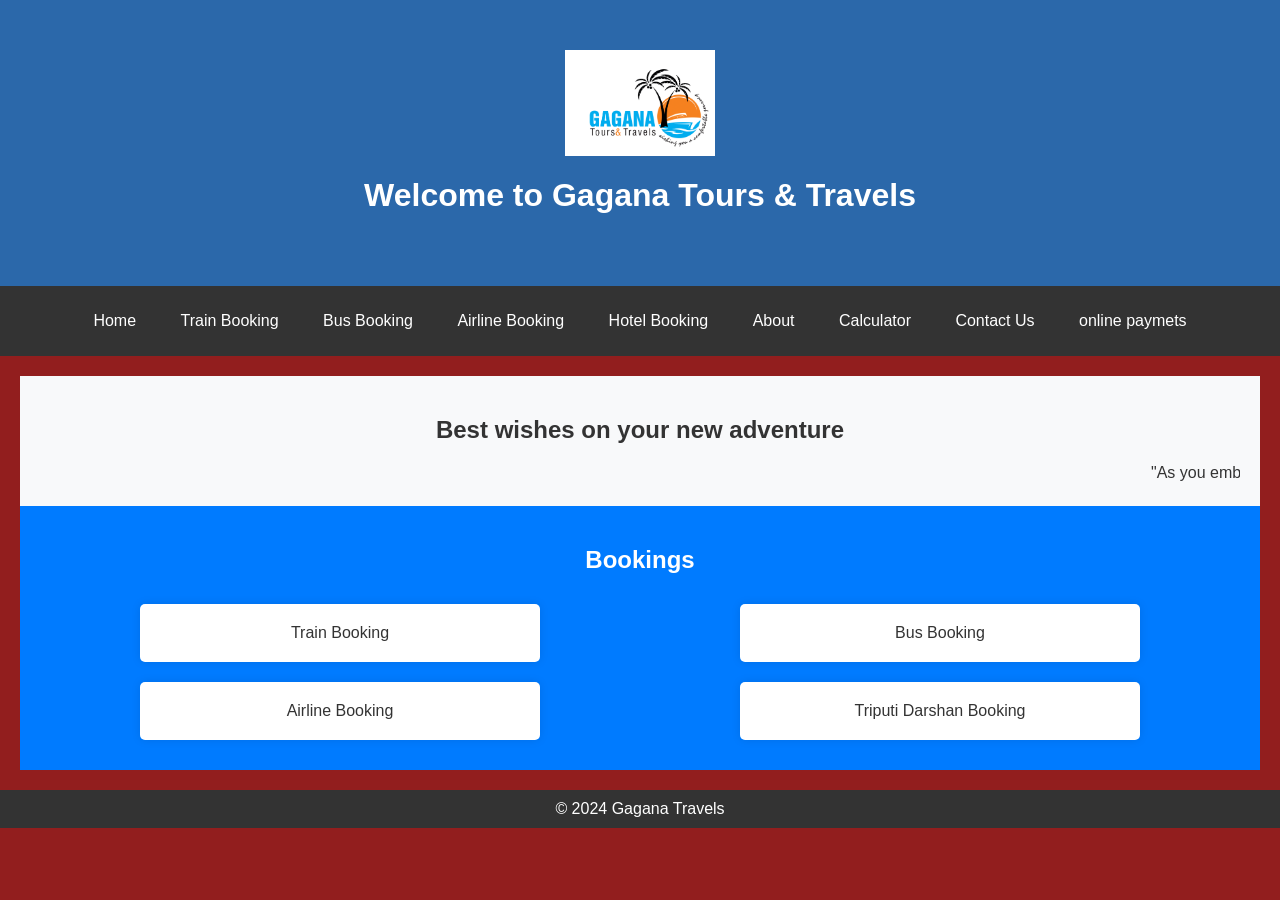
<file: index.html>
<!DOCTYPE html>
<html lang="en">
<head>
    <meta charset="UTF-8">
    <meta name="viewport" content="width=device-width, initial-scale=1.0">
    <title>Gagana Travels</title>
    <link rel="stylesheet" href="gk.css">
    <style>
        /* Your existing styles go here */

        /* Additional styles for the extended structure */
        .latest-news-section {
            background-color: #f8f9fa;
            padding: 20px;
            text-align: center;
            color: #333;
        }

        .bookings-section {
            background-color: #007bff;
            color: #fff;
            padding: 20px;
            text-align: center;
        }

        .booking-options {
            display: flex;
            justify-content: space-around;
            flex-wrap: wrap;
        }

        .booking-option {
            width: 30%;
            margin: 10px;
            padding: 20px;
            background-color: #fff;
            border-radius: 5px;
            box-shadow: 0 0 10px rgba(0, 0, 0, 0.1);
            text-align: center;
            color: #333;
            text-decoration: none;
        }

        .booking-option:hover {
            background-color: #007bff;
            color: #fff;
        }

        .logo {
            display: block;
            margin: 0 auto;
            max-width: 150px; /* Adjust the size as needed */
        }
        nav ul li a {
            color: #fff; /* Default color */
            text-decoration: none; /* Remove underline */
            transition: color 0.3s; /* Smooth transition effect */
        }
    
        nav ul li a:hover {
            color: #ffcc00; /* Color when hovered, adjust as needed */
        }
    
        nav ul li a:visited {
            color: #3366cc; /* Color for visited links, adjust as needed */
        }
    </style>
</head>
<body>
    <header>
        <img src="images/GTT Logo.jpg" alt="Gagana Travels Logo" class="logo">
        <h1>Welcome to Gagana Tours & Travels</h1>
    </header>
    <nav>
        <ul>
            <li><a href="home.html">Home</a></li>
            <li><a href="https://www.irctc.co.in/nget/train-search" target="_blank">Train Booking</a></li>
            <li><a href="https://www.ksrtc.in/oprs-web/" target="_blank">Bus Booking</a></li>
            <li><a href="https://in.via.com/" target="_blank">Airline Booking</a></li>
            <li><a href="https://www.booking.com/index.en-gb.html?aid=2336990;label=en-in-booking-desktop-FNUJyR1iYZtYeFdNgHudMQS652804038422:pl:ta:p1:p2:ac:ap:neg:fi:tikwd-17218370:lp1007768:li:dec:dm;ws=&gad_source=1&gclid=CjwKCAiAqY6tBhAtEiwAHeRopWn4dE1u8VSdkI65D4a6REskc9qRyM4g9uUFacXvmp2OJN9SBXem4BoCXKsQAvD_BwE" target="_blank">Hotel Booking</a></li>
            <li><a href="about.html">About</a></li>
            <li><a href="calculator.html" target="_blank">Calculator</a></li>
            <li><a href="contact.html">Contact Us</a></li>
            <li><a href="https://www.onlinesbi.sbi/">online paymets</a>
        </ul>
    </nav>
    <main>
        <section class="latest-news-section">
            <h2>Best wishes on your new adventure</h2>
            <marquee behavior="scroll" scrolldelay="100" direction="left" onmouseover="this.stop();" onmouseout="this.start();">
                <!-- News content goes here -->
                "As you embark on this journey, may your path be clear, your travels be safe, and your experiences be extraordinary."
            </marquee>
        </section>
        <section class="bookings-section">
            <h2>Bookings</h2>
            <div class="booking-options">
                <a href="https://www.irctc.co.in/nget/train-search" class="booking-option" target="_blank">Train Booking</a>
                <a href="https://www.ksrtc.in/oprs-web/" class="booking-option" target="_blank">Bus Booking</a>
                <a href="https://in.via.com/" class="booking-option" target="_blank">Airline Booking</a>
                <a href="https://www.tirumala.org/SpecialEntryDarshan.aspx" class="booking-option" target="_blank">Triputi Darshan Booking</a>
            </div>
        </section>
        <!-- Add your content for airline and hotel bookings here -->
    </main>
    <footer>
        &copy; 2024 Gagana Travels
    </footer>
</body>
</html>
</file>
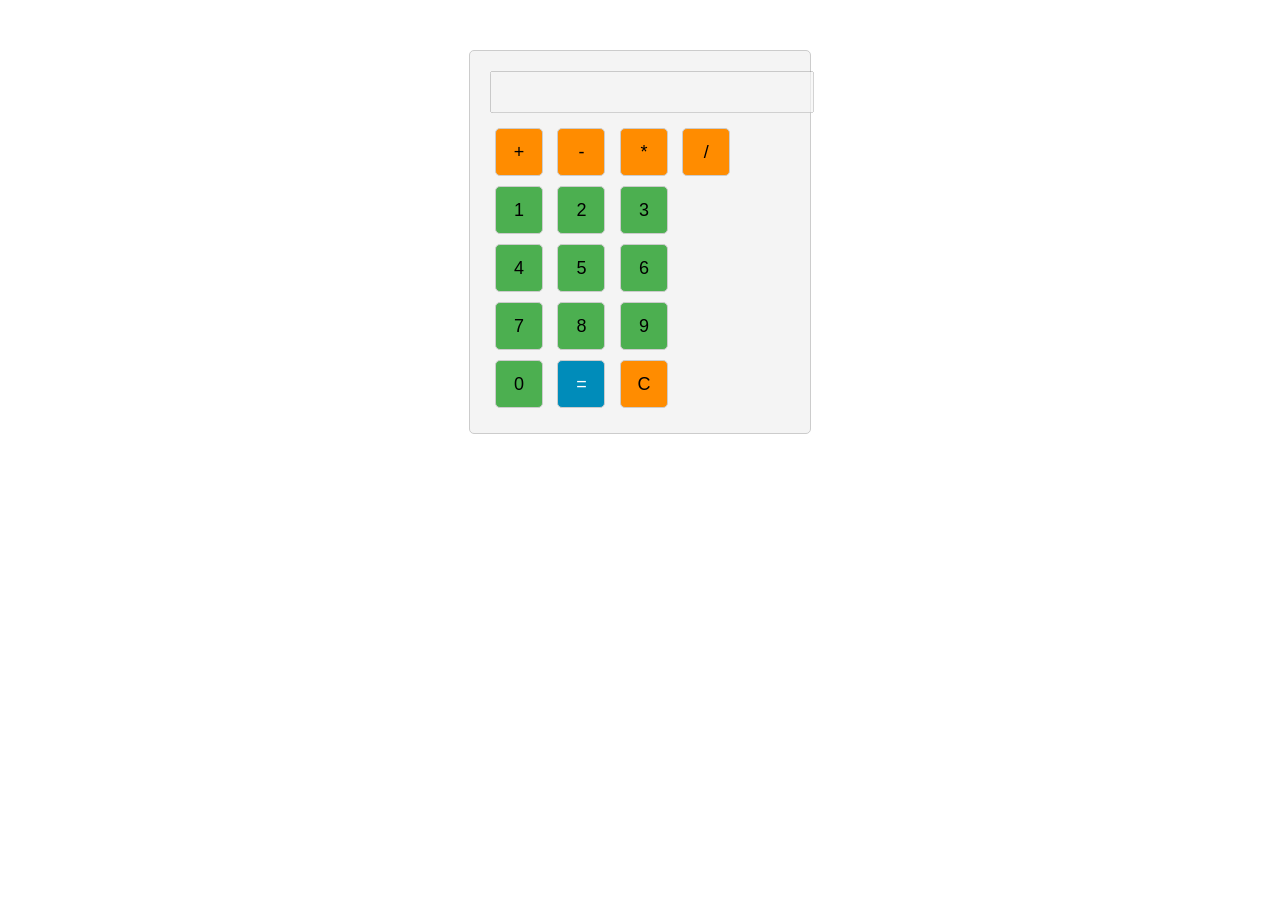
<file: calculator.html>
<!DOCTYPE html>
<html lang="en">
<head>
    <meta charset="UTF-8">
    <meta name="viewport" content="width=device-width, initial-scale=1.0">
    <title>Calculator</title>
    <style>
        body {
            font-family: Arial, sans-serif;
        }

        #calculator {
            width: 300px;
            margin: 50px auto;
            padding: 20px;
            border: 1px solid #ccc;
            border-radius: 5px;
            background-color: #f4f4f4;
        }

        input[type="text"] {
            width: 100%;
            margin-bottom: 10px;
            padding: 10px;
            font-size: 16px;
        }

        input[type="button"] {
            width: 48px;
            height: 48px;
            margin: 5px;
            font-size: 18px;
            border: 1px solid #ccc;
            border-radius: 5px;
            cursor: pointer;
        }

        .operator {
            background-color: #ff8c00; /* Orange background for operators */
        }

        .number {
            background-color: #4caf50; /* Green background for numbers */
        }

        .equals {
            background-color: #008CBA; /* Blue background for equals sign */
            color: #fff;
        }
    </style>
</head>
<body>
    <div id="calculator">
        <input type="text" id="display" disabled>
        <br>
        <input type="button" class="operator" value="+" onclick="addToDisplay('+')">
        <input type="button" class="operator" value="-" onclick="addToDisplay('-')">
        <input type="button" class="operator" value="*" onclick="addToDisplay('*')">
        <input type="button" class="operator" value="/" onclick="addToDisplay('/')">
        <br>
        <input type="button" class="number" value="1" onclick="addToDisplay('1')">
        <input type="button" class="number" value="2" onclick="addToDisplay('2')">
        <input type="button" class="number" value="3" onclick="addToDisplay('3')">
        <br>
        <input type="button" class="number" value="4" onclick="addToDisplay('4')">
        <input type="button" class="number" value="5" onclick="addToDisplay('5')">
        <input type="button" class="number" value="6" onclick="addToDisplay('6')">
        <br>
        <input type="button" class="number" value="7" onclick="addToDisplay('7')">
        <input type="button" class="number" value="8" onclick="addToDisplay('8')">
        <input type="button" class="number" value="9" onclick="addToDisplay('9')">
        <br>
        <input type="button" class="number" value="0" onclick="addToDisplay('0')">
        <input type="button" class="equals" value="=" onclick="calculate()">
        <input type="button" class="operator" value="C" onclick="clearDisplay()">
    </div>

    <script>
        function addToDisplay(value) {
            document.getElementById('display').value += value;
        }

        function calculate() {
            try {
                document.getElementById('display').value = eval(document.getElementById('display').value);
            } catch (error) {
                document.getElementById('display').value = 'Error';
            }
        }

        function clearDisplay() {
            document.getElementById('display').value = '';
        }
    </script>
</body>
</html>
</file>
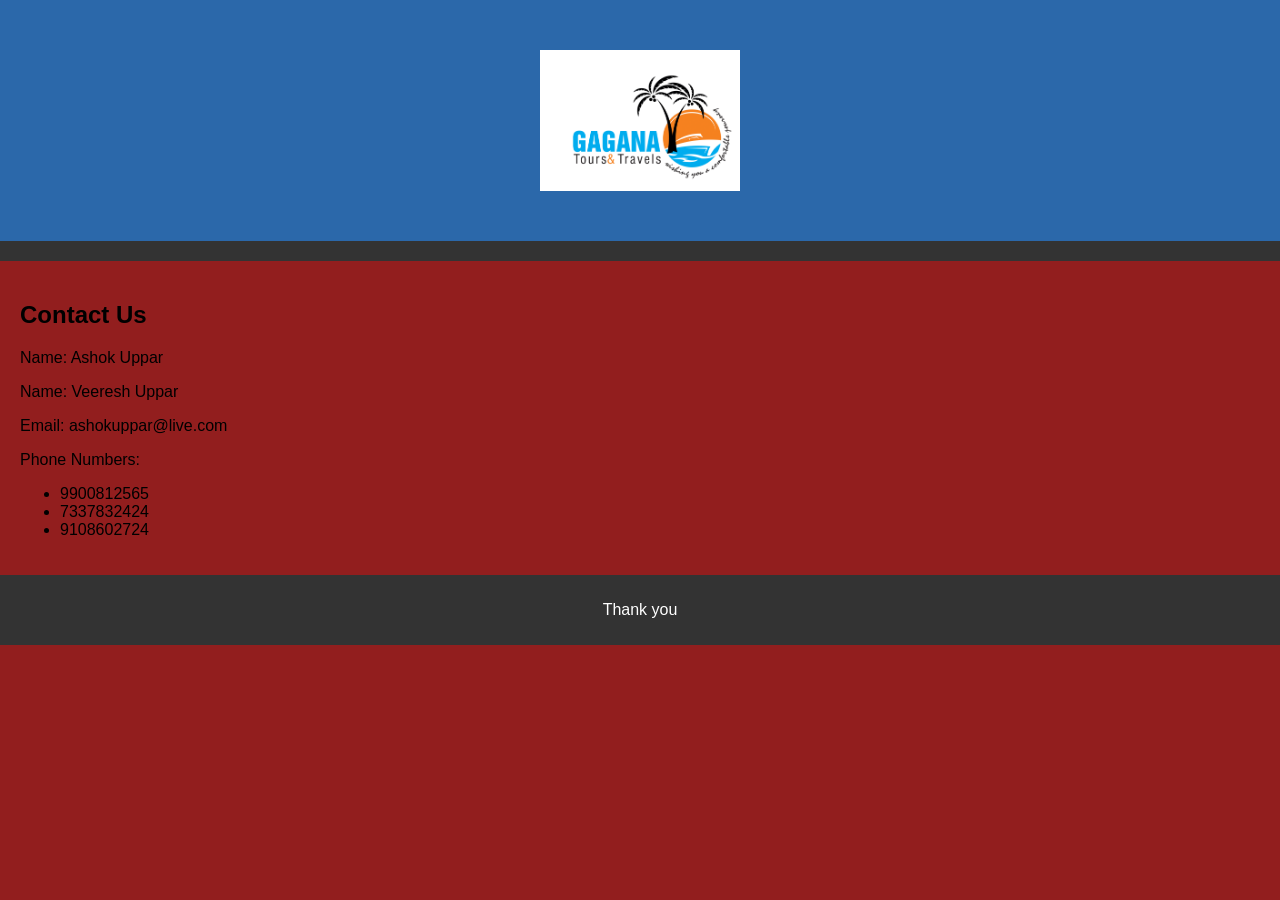
<file: contact.html>
<!-- contact.html -->
<!DOCTYPE html>
<html lang="en">
<head>
    <meta charset="UTF-8">
    <meta name="viewport" content="width=device-width, initial-scale=1.0">
    <title>Contact Us - Gagana Travels</title>
    <link rel="stylesheet" href="gk.css">
    <!-- Add your other styles or scripts as needed -->
    <style>
        .logo {
            display: block;
            margin: 0 auto;
            max-width: 200px; /* Adjust the size as needed */
        }
    </style>
</head>
<body>
    <header>
        <img src="images/GTT Logo.jpg" alt="Gagana Travels Logo" class="logo">
        <!-- Include your header content here -->
    </header>
    <nav>
        <!-- Include your navigation menu here -->
    </nav>
    <main>
        <section class="contact-section">
            <h2>Contact Us</h2>
            <p>Name: Ashok Uppar</p>
            <p>Name: Veeresh Uppar</P>
            <p>Email: ashokuppar@live.com</p>
            <p>Phone Numbers:</p>
            <ul>
                <li>9900812565</li>
                <li>7337832424</li>
                <li>9108602724</li>
            </ul>
            <!-- Add any additional contact information or form as needed -->
        </section>
    </main>
    <footer>
        <P>Thank you</p>
    </footer>
</body>
</html>
</file>
<file: gk.css>
/* Your CSS styles go here */
body {
    font-family: Arial, sans-serif;
    margin: 0;
    padding: 0;
    background-color: #921e1e;
}

header {
    background-color: #2b68aa;
    color: #fff;
    text-align: center;
    padding: 50px;
}

nav {
    background-color: #333;
    color: #fff;
    text-align: center;
    padding: 10px;
}

nav ul {
    list-style: none;
    padding: 0;
}

nav ul li {
    display: inline;
    margin: 0 20px;
}

main {
    padding: 20px;
}

footer {
    background-color: #333;
    color: #fff;
    text-align: center;
    padding: 10px;
}

/* Add more CSS styles as needed */
</file>
